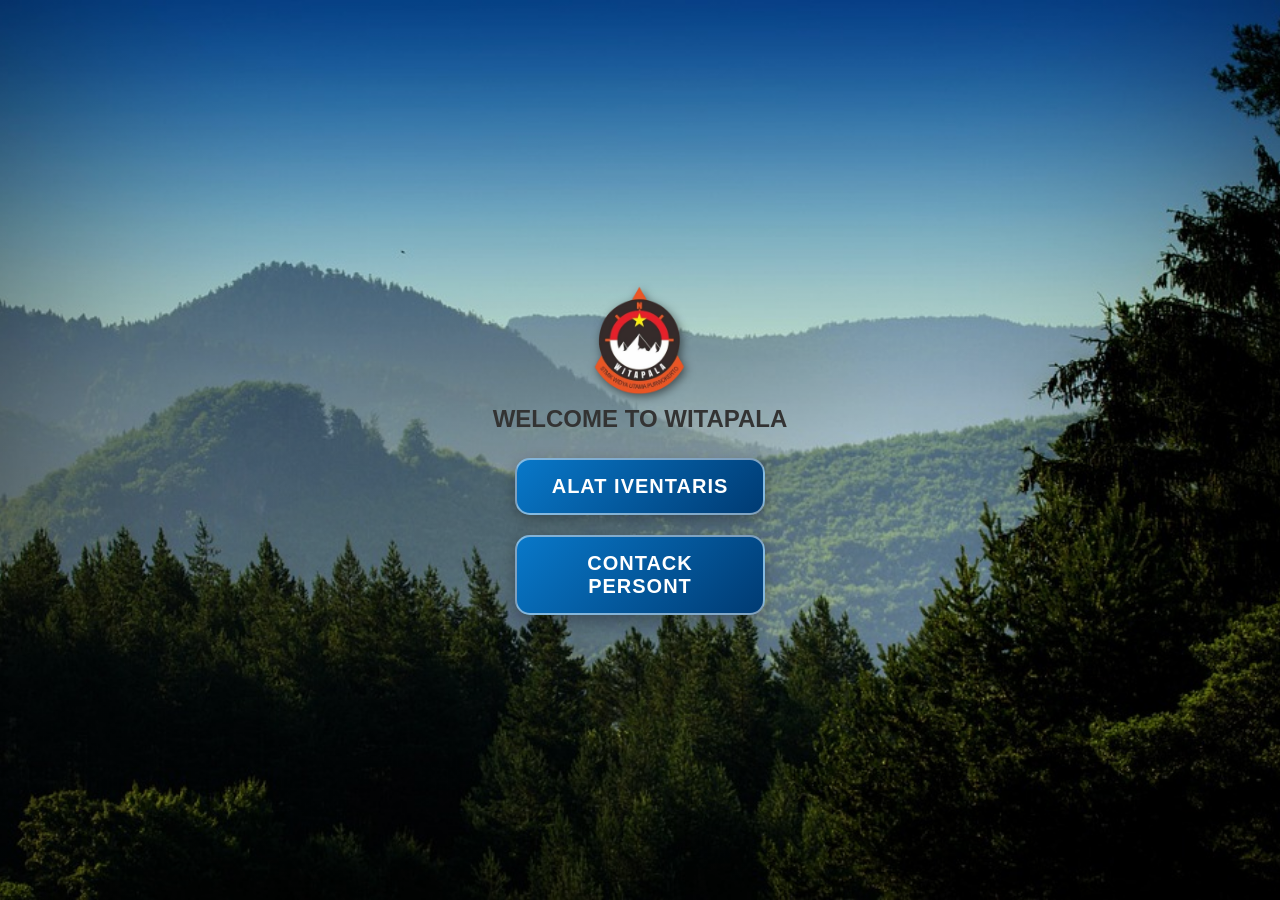
<file: index.html>
<html>
    <head>
        <title>WEB WITAPALA</title>
        <link rel="stylesheet" href="style.css" />
    </head>
    <body>
        <div class="countainer">
     <!-- NAVIGATION BAR -->
     <div class="navbar-countainer">
        <img src="wpl.png" alt="Logo WITAPALA">
    </div>
<div>
    <h2 class="h2-navbar">WELCOME TO WITAPALA</h2>
</div>
     <!-- NAVIGATION BAR SELESAI -->

<!-- CONTENT 1 -->
 <div>
    <ul class="ul-navbar">
        <li class="li-navbar">
            <a href="ALAT IVENTARIS.html" class="a-navbar">ALAT IVENTARIS</a>
        </li>
        <li class="li-navbar">
            <a href="CONTACT PERSONT.html" class="a-navbar">CONTACK PERSONT</a>
        </li>
    </ul>
</div>
 <!-- CONTENT 1 END -->
  </div>
    </body>
</html>
</file>
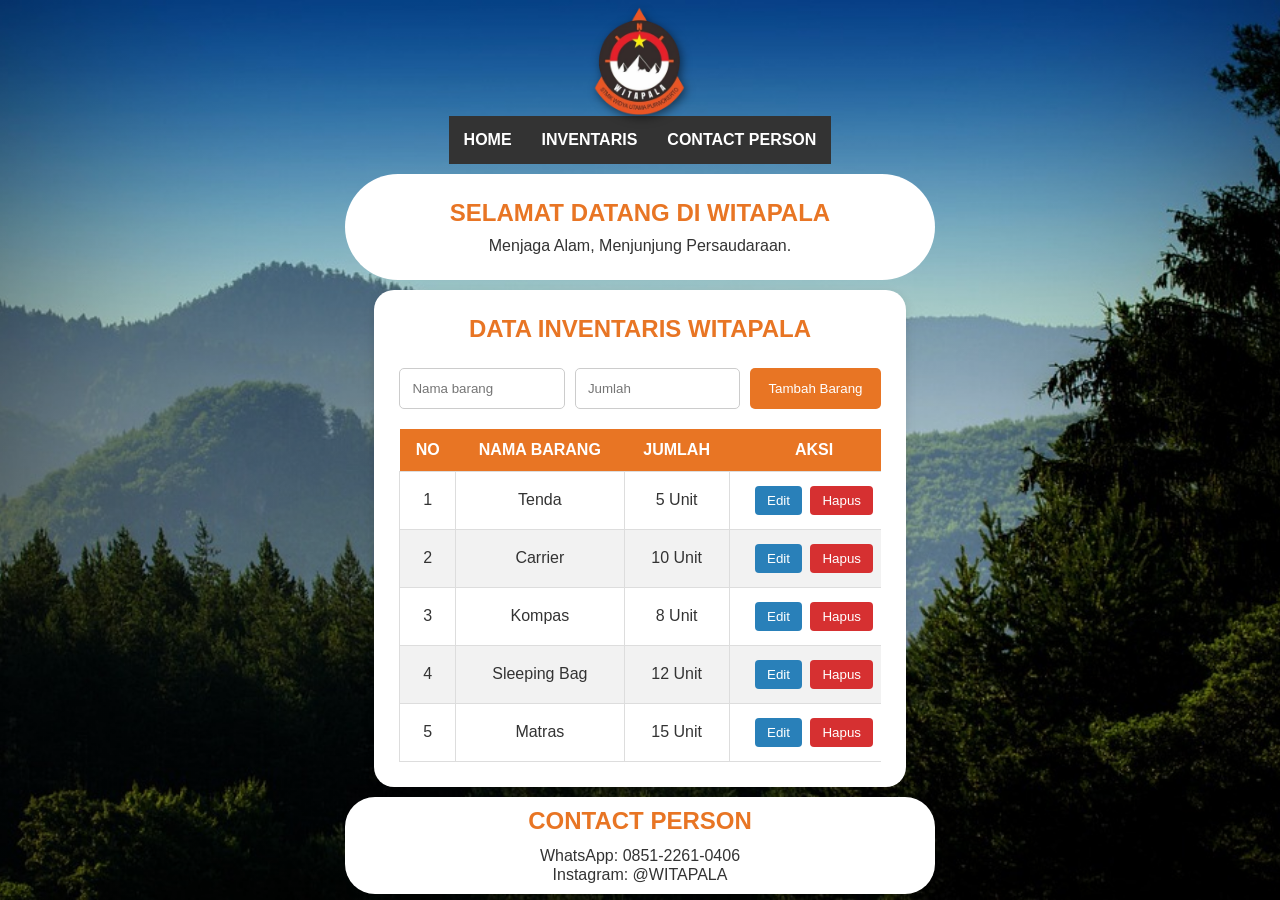
<file: ALAT IVENTARIS.html>
<!-- CONTENT 1 -->
  
<html>
<head>
    <title>WEB WITAPALA</title>
    <link rel="stylesheet" href="style.css" />
</head>

<body>

    <!-- NAVIGATION BAR -->
    <div class="navbar-countainer">
        <img src="wpl.png" alt="Logo WITAPALA">
    </div>

    <!-- MENU -->
    <nav class="menu">
        <a href="index.html">HOME</a>
        <a href="#inventaris">INVENTARIS</a>
        <a href="CONTACT PERSONT.html">CONTACT PERSON</a>
    </nav>

    <!-- CONTENT -->
    <main>
        <section class="welcome">
            <h2>SELAMAT DATANG DI WITAPALA</h2>
            <p>Menjaga Alam, Menjunjung Persaudaraan.</p>
        </section>

        <!-- INVENTARIS -->
        <section class="inventaris-container" id="inventaris">
            <h2>DATA INVENTARIS WITAPALA</h2>

            <form id="formBarang">
                <input type="text" id="namaBarang"
                    placeholder="Nama barang" required>

                <input type="number" id="jumlahBarang"
                    placeholder="Jumlah" min="1" required>

                <button type="submit">Tambah Barang</button>
            </form>

            <div class="table-wrapper">
                <table class="tabel-inventaris">
                    <thead>
                        <tr>
                            <th>NO</th>
                            <th>NAMA BARANG</th>
                            <th>JUMLAH</th>
                            <th>AKSI</th>
                        </tr>
                    </thead>
                    <tbody id="daftarBarang"></tbody>
                </table>
            </div>
        </section>

        <!-- KONTAK -->
        <section class="kontak" id="kontak">
            <h2>CONTACT PERSON</h2>
            <p>WhatsApp: 0851-2261-0406</p>
            <p>Instagram: @WITAPALA</p>
        </section>
    </main>

    <script src="script.js"></script>
</body>
</html>
</file>
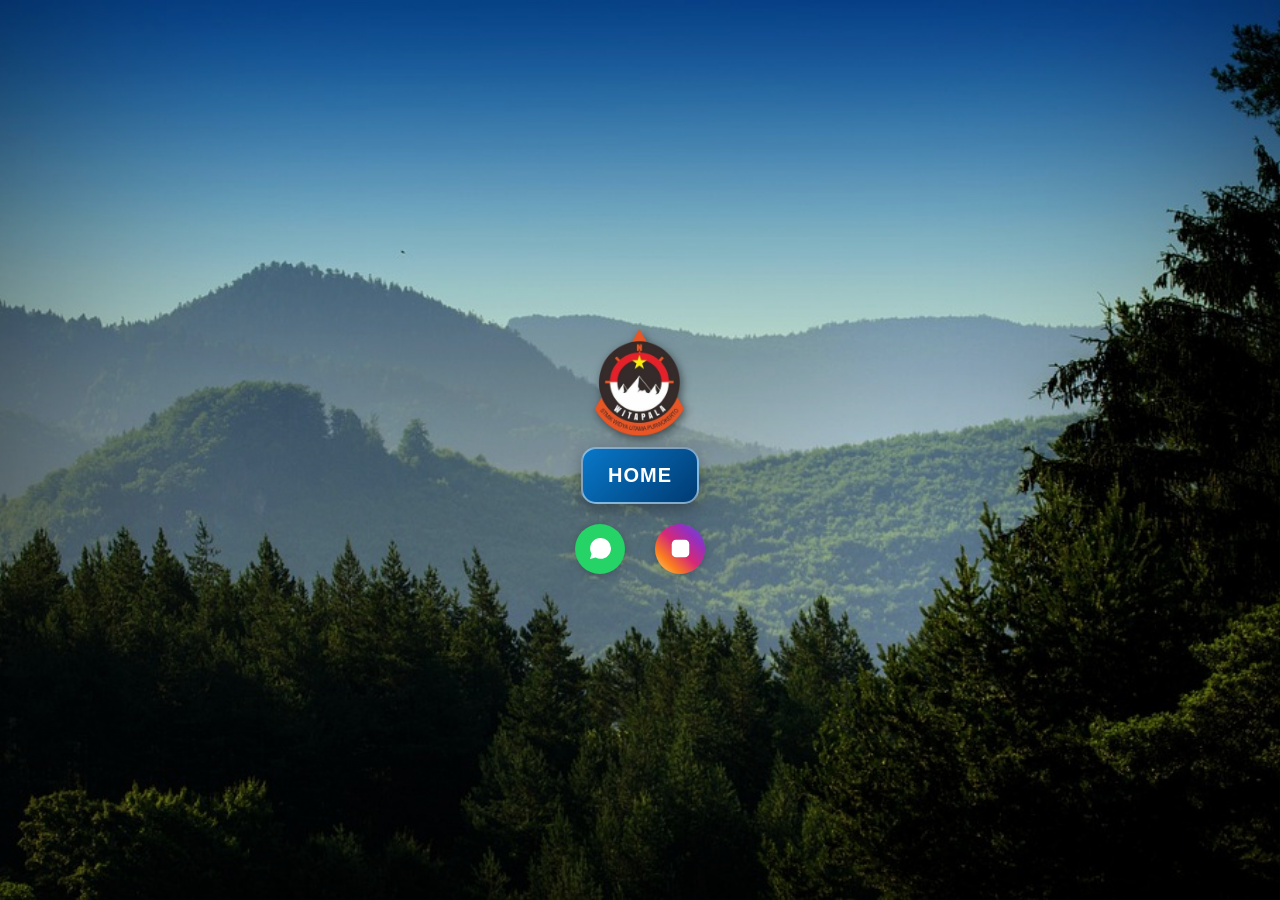
<file: CONTACT PERSONT.html>
<html>
    <head>
        <title>WEB WITAPALA</title>
        <link rel="stylesheet" href="style.css" />
    </head>
    <body>
     <!-- NAVIGATION BAR -->
        <div class="navbar-countainer">
        <img src="wpl.png" alt="Logo WITAPALA">
    </div>

    <div>
        <h2 class="h2-navbar">
            <a href="index.html" class="a-navbar">HOME</a>
        </h2>
    </div>

<!-- LOGO SOSIAL MEDIA DI BAWAH HOME -->
<div class="social-floating">

    <!-- WhatsApp -->
    <a class="wa-btn"
       href="https://wa.me/6285122610406"
       target="_blank"
       rel="noopener noreferrer"
       aria-label="WhatsApp">
        <!-- PERTAHANKAN SVG WHATSAPP LAMA -->
        <svg viewBox="0 0 24 24">
            <path d="M20.52 3.48A11.87 11.87 0 0 0 12.08 0C5.52 0 .18 5.34.18 11.9c0 2.1.55 4.15 1.6 5.96L.08 24l6.3-1.65a11.9 11.9 0 0 0 5.7 1.45h.01c6.56 0 11.9-5.34 11.9-11.9a11.82 11.82 0 0 0-3.47-8.42Z"/>
        </svg>
    </a>

    <!-- Instagram -->
    <a class="ig-btn"
       href="https://www.instagram.com/WITAPALA/"
       target="_blank"
       rel="noopener noreferrer"
       aria-label="Instagram">
        <svg viewBox="0 0 24 24">
            <path d="M7 2h10a5 5 0 0 1 5 5v10a5 5 0 0 1-5 5H7a5 5 0 0 1-5-5V7a5 5 0 0 1 5-5Z"/>
        </svg>
    </a>

</div>
</file>
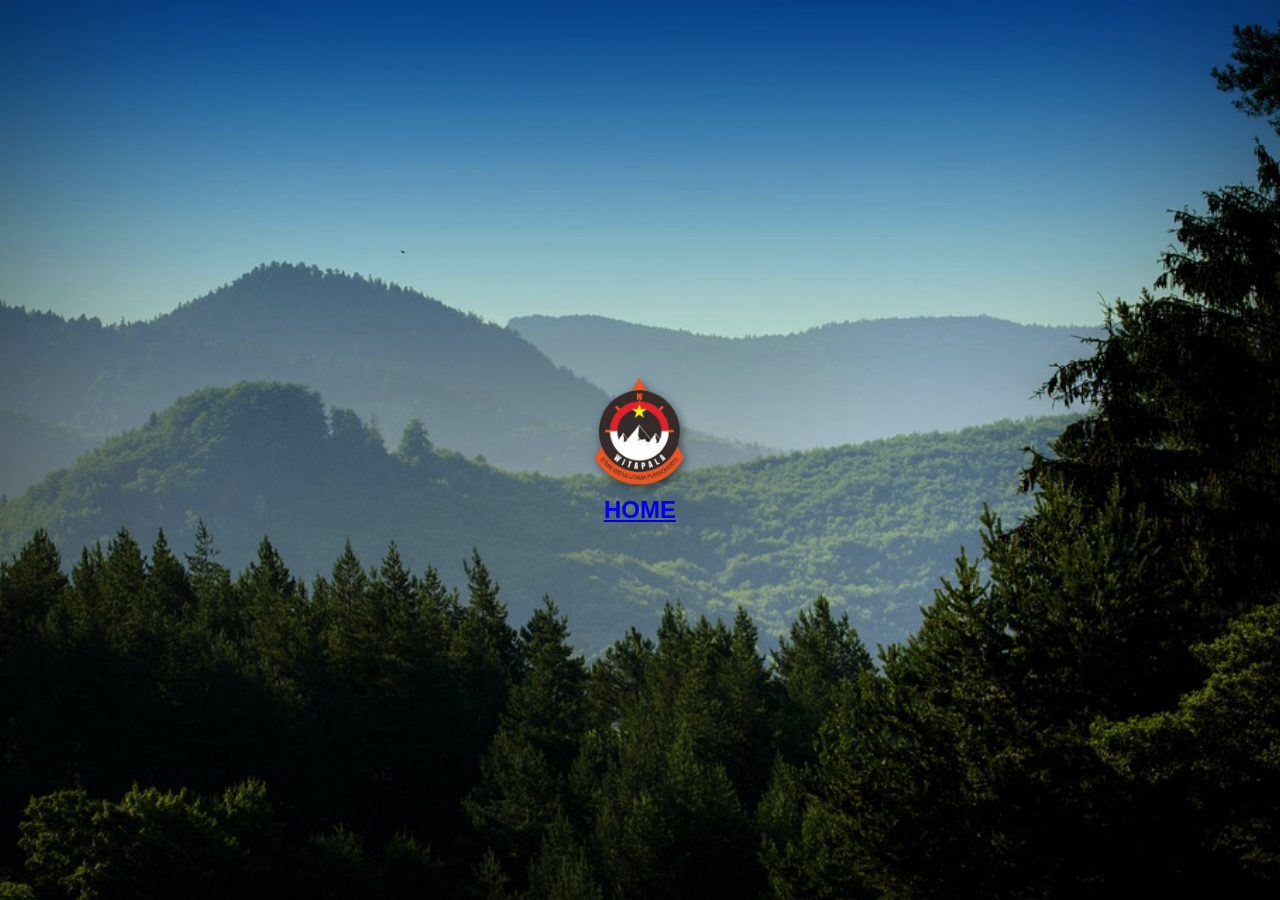
<file: HOME.html>
<html>
    <head>
        <title>WEB WITAPALA</title>
        <link rel="stylesheet" href="style.css" />
    </head>
    <body>
     <!-- NAVIGATION BAR -->
     <div class="navbar-countainer">
        <img src="wpl.png" alt="Logo WITAPALA">
    </div>
<div>
    <h2 class="h2-navbar">
        <a href="end">HOME</a>
    </h2>
</div>
     <!-- NAVIGATION BAR SELESAI -->
    </body>
</html>
</file>
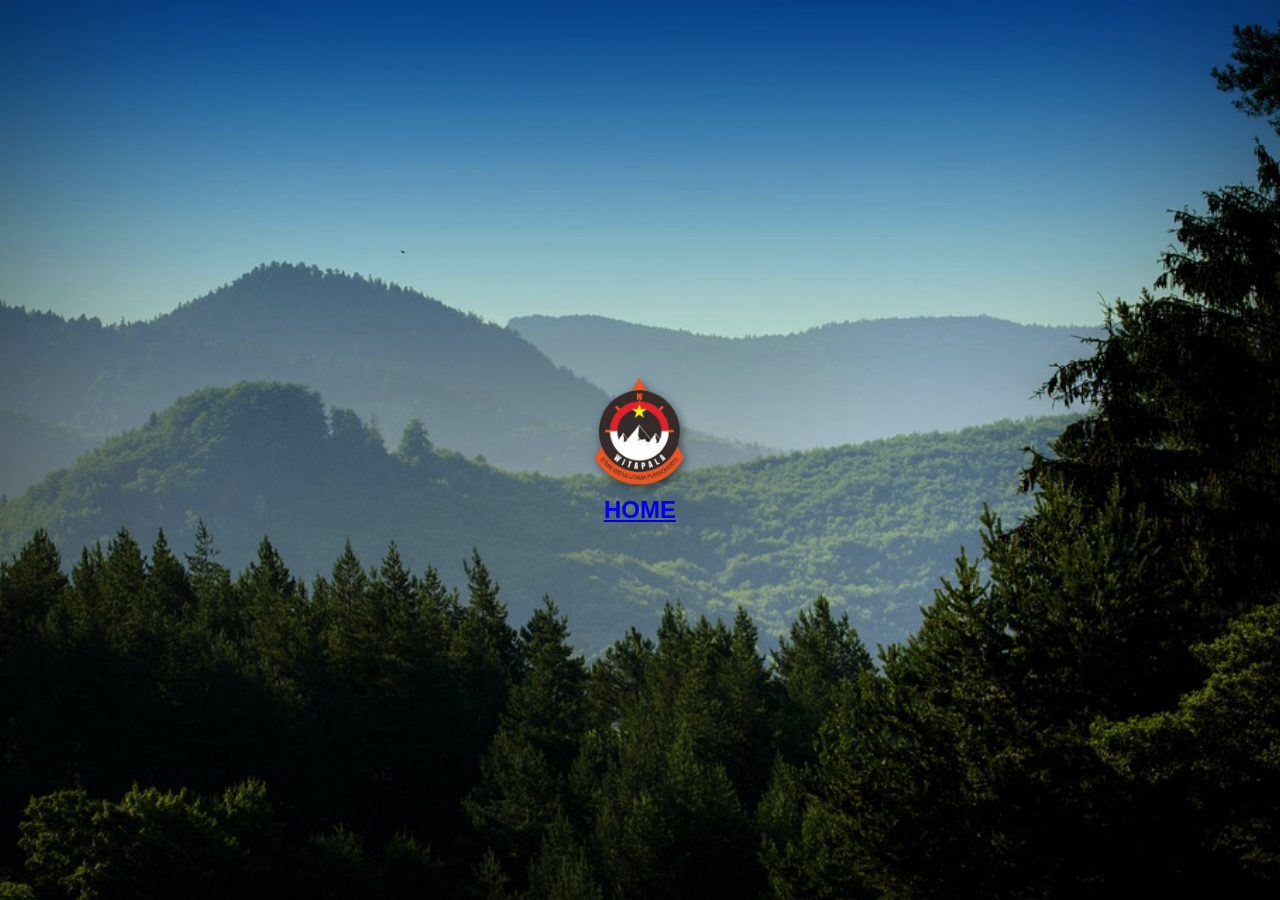
<file: SURAT MASUK.html>
<html>
    <head>
        <title>WEB WITAPALA</title>
        <link rel="stylesheet" href="style.css" />
    </head>
    <body>
     <!-- NAVIGATION BAR -->
     <div class="navbar-countainer">
        <img src="wpl.png" alt="Logo WITAPALA">
    </div>
<div>
    <h2 class="h2-navbar">
        <a href="index.html">HOME</a>
    </h2>
</div>
     <!-- NAVIGATION BAR SELESAI -->
    </body>
</html>
</file>
<file: style.css>
body {
    background-image:
    linear-gradient( rgba(0, 0, 0, 0.15),rgba(0, 0, 0, 0.15)),
    url("foto.jpg");

    background-size: cover;
    background-position: center;
    background-repeat: no-repeat;

    width: 100%;
    min-height: 100vh;

    display: flex;
    flex-direction: column;
    align-items: center;
    justify-content: center;
    min-height: 100vh;
}

/* LOGO WITAPALA */
.navbar-countainer {
    display: flex;
    flex-direction: column;
    align-items: center;
    width: 100%;
}

.navbar-countainer img {
    width: 110px;
    height: 110px;
    object-fit: contain;
    filter: drop-shadow(2px 3px 5px rgba(0,0,0,0.5));
}

.h2-navbar {
    text-align: center;
    margin-top: 10px;
}


/* MENU BUTTON */
.ul-navbar {
    display: flex;
    flex-direction: column;
    align-items: center;
    justify-content: center;
    list-style: none;
    gap: 20px;
    margin-top: 25px;
}

.li-navbar {
    width: 250px;
    text-align: center;
}

.a-navbar {
    display: block;
    padding: 15px 25px;
    text-decoration: none;
    color: white;
    font-size: 20px;
    font-weight: bold;
    letter-spacing: 1px;

    background: linear-gradient(135deg, #0878c9, #003b73);
    border: 2px solid rgba(255, 255, 255, 0.5);
    border-radius: 15px;

    box-shadow: 0 5px 15px rgba(0, 0, 0, 0.3);

    transition: all 0.3s ease;
}

/* EFEK HOVER */
.a-navbar:hover {
    background: linear-gradient(135deg, #ff8c00, #ff4500);
    transform: translateY(-5px) scale(1.05);
    box-shadow: 0 10px 20px rgba(0, 0, 0, 0.4);
    border-color: white;
}

/* EFEK SAAT DIKLIK */
.a-navbar:active {
    transform: scale(0.95);
}


.social-floating {
    position: relative;
    display: flex;
    flex-direction: row;
    justify-content: center;
    align-items: center;
    gap: 30px;
    margin-top: 20px;
    width: 1000%;
}

.social-floating a {
    width: 50px;
    height: 50px;
    border-radius: 100%;
    display: flex;
    align-items: center;
    justify-content: center;
    box-shadow: 0 2px 8px rgba(0,0,0,.2);
    transition: 0.3s ease;
    animation: none;
}

.social-floating a:hover {
    transform: translateY(-3px);
}

.social-floating svg {
    width: 21px;
    height: 21px;
    fill: white;
}

.wa-btn {
    background: #25D366;
}

.ig-btn {
    background: linear-gradient(
        45deg,
        #feda75,
        #fa7e1e,
        #d62976,
        #962fbf,
        #4f5bd5
    );
}

* {
    margin: 0;
    padding: 0;
    box-sizing: border-box;
}

body {
    font-family: Arial, sans-serif;
    background-color: #f4f1eb;
    color: #333;
}

/* HEADER */
.navbar-container {
    background-color: #e87524;
    color: white;
    text-align: center;
    padding: 25px;
}

.navbar-container img {
    width: 90px;
    height: 90px;
    object-fit: contain;
}

.navbar-container h1 {
    margin: 10px 0;
}

/* MENU */
.menu {
    background-color: #333;
    display: flex;
    justify-content: center;
    flex-wrap: wrap;
    gap: 30px;
    padding: 15px;
}

.menu a {
    color: white;
    text-decoration: none;
    font-weight: bold;
}

.menu a:hover {
    color: #ff9b45;
}

/* WELCOME */
.welcome {
    margin: 10px auto;
    text-align: center;
    padding: 25px 15px;
    background-color: #fff;
    border-radius: 80px;
}

.welcome h2 {
    color: #e87524;
    margin-bottom: 10px;
}

/* INVENTARIS */
.inventaris-container {
    width: 90%;
    max-width: 900px;
    margin: 10px auto;
    padding: 25px;
    background-color: white;
    border-radius: 20px;
    box-shadow: 0 4px 12px rgba(0,0,0,0.12);
}

.inventaris-container h2 {
    text-align: center;
    color: #e87524;
    margin-bottom: 25px;
}

/* FORM */
#formBarang {
    display: flex;
    gap: 10px;
    margin-bottom: 20px;
}

#formBarang input {
    flex: 1;
    min-width: 0;
    padding: 12px;
    border: 1px solid #ccc;
    border-radius: 5px;
}

#formBarang button {
    background-color: #e87524;
    color: white;
    border: none;
    padding: 12px 18px;
    border-radius: 5px;
    cursor: pointer;
}

#formBarang button:hover {
    background-color: #c65d13;
}

/* TABEL */
.table-wrapper {
    width: 100%;
    overflow-x: auto;
}

.tabel-inventaris {
    width: 100%;
    border-collapse: collapse;
    min-width: 500px;
}

.tabel-inventaris th {
    background-color: #e87524;
    color: white;
    padding: 12px;
}

.tabel-inventaris td {
    padding: 12px;
    border: 1px solid #ddd;
    text-align: center;
}

.tabel-inventaris tr:nth-child(even) {
    background-color: #f2f2f2;
}

/* TOMBOL AKSI */
.btn-edit,
.btn-hapus {
    border: none;
    padding: 7px 12px;
    border-radius: 4px;
    color: white;
    cursor: pointer;
    margin: 2px;
}

.btn-edit {
    background-color: #2980b9;
}

.btn-hapus {
    background-color: #d63031;
}

/* KONTAK */
.kontak {
    text-align: center;
    padding: 10px;
    background-color: #fff;
    line-height: 1.2;
    border-radius: 30px;
}

.kontak h2 {
    color: #e87524;
    margin-bottom: 10px;
}

/* FOOTER */
footer {
    background-color: #333;
    color: white;
    text-align: center;
    padding: 15px;
}

/* RESPONSIVE */
@media (max-width: 600px) {
    #formBarang {
        flex-direction: column;
    }

    .inventaris-container {
        padding: 15px;
    }

    .menu {
        gap: 15px;
    }
}
</file>
